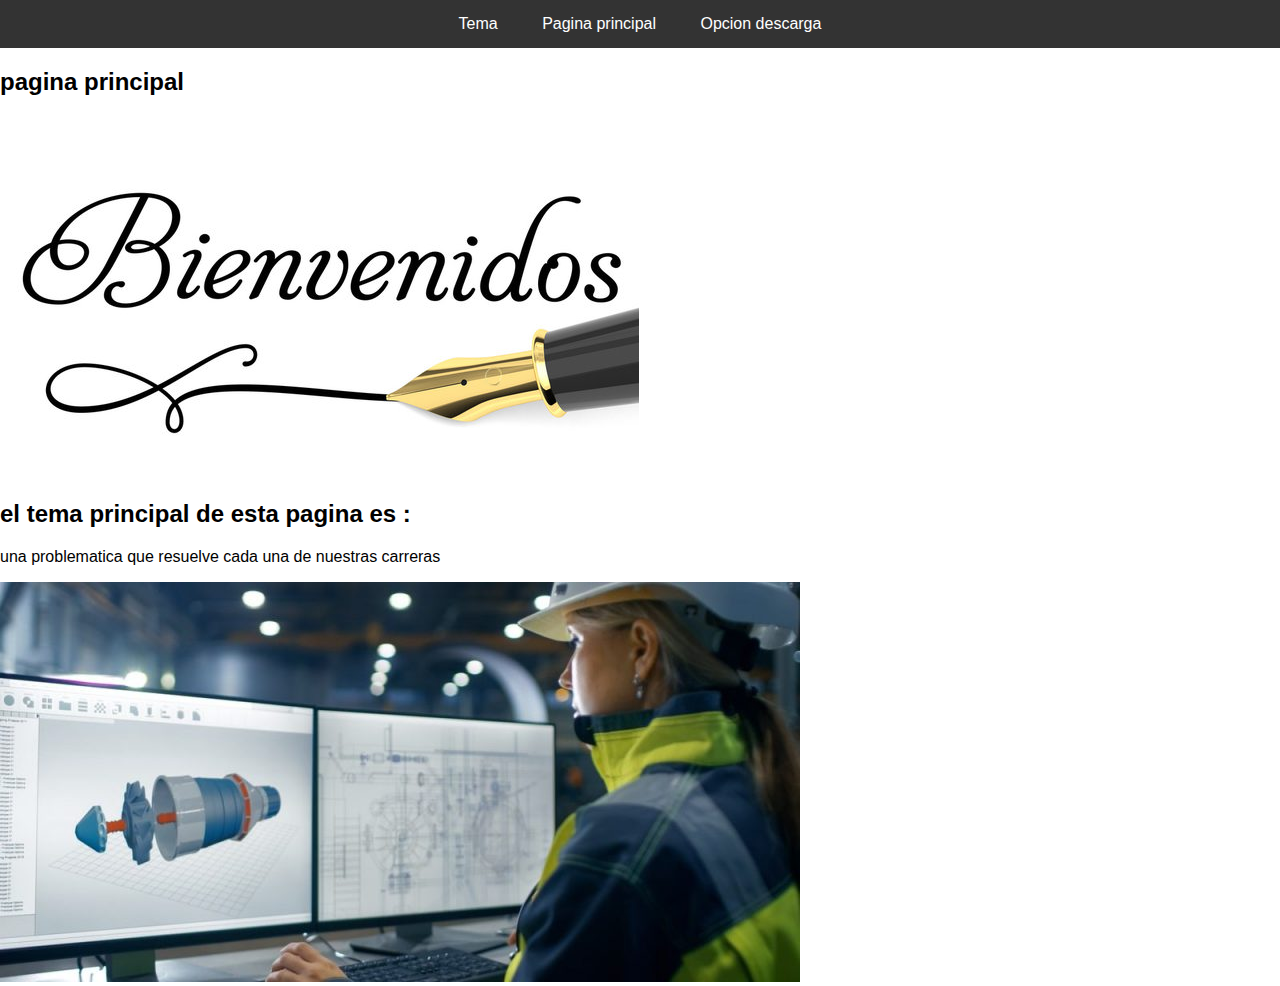
<file: index.html>
<!DOCTYPE html>
<html lang="es">
<head>
  <meta charset="UTF-8">
  <title>Pagina principal</title>
  <link rel="stylesheet" href="esti.css">
</head>
<body>
  <nav>
    <ul>
      <li><a href="infos.html">Tema</a></li>
      <li><a href="index.html">Pagina principal</a></li>
      <li><a href="FASES.html">Opcion descarga </a></li>
    
        </ul>
  </nav>
  <h2> pagina principal</h2>
  <img src="bienvenido.jpg">
<h2>el tema principal de esta pagina es : </h2>
<P>una problematica que resuelve cada una de nuestras carreras</P> 
<img src="inge.jpg">

</body>
</html>
</file>
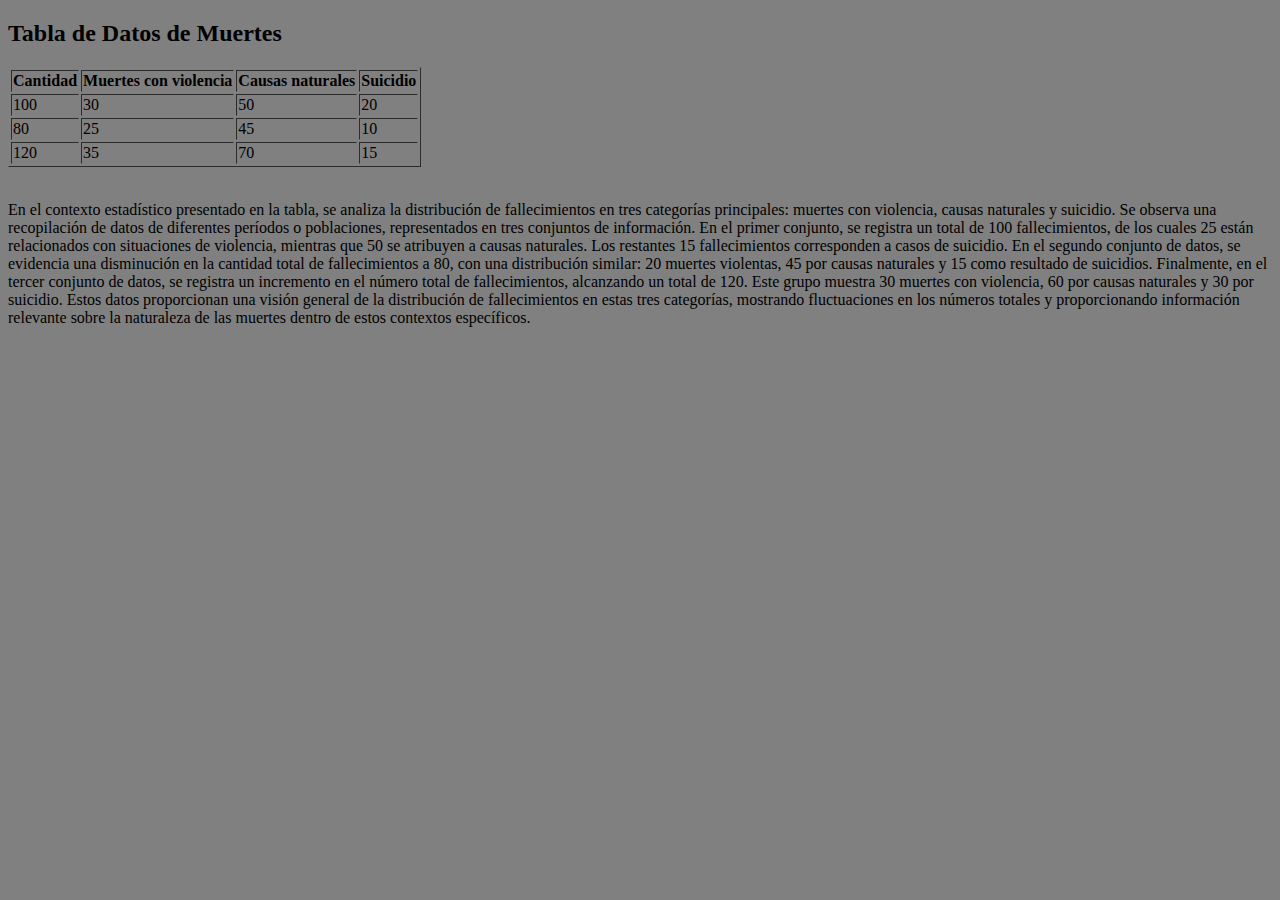
<file: alaciel/pagina/pagina/mu.html>
<!DOCTYPE html>
<html>
<head>
	<meta charset="utf-8">
	<meta name="viewport" content="width=device-width, initial-scale=1">
	<title> informacion</title>
</head>
<body bgcolor="gray">

<h2>Tabla de Datos de Muertes</h2>

<table border="1">
  <tr>
    <th>Cantidad</th>
    <th>Muertes con violencia</th>
    <th>Causas naturales</th>
    <th>Suicidio</th>
  </tr>
  <tr>
    <td>100</td>
    <td>30</td>
    <td>50</td>
    <td>20</td>
  </tr>
  <tr>
    <td>80</td>
    <td>25</td>
    <td>45</td>
    <td>10</td>
  </tr>
  <tr>
    <td>120</td>
    <td>35</td>
    <td>70</td>
    <td>15</td>
  </tr>
</table>
<br>

<p>En el contexto estadístico presentado en la tabla, se analiza la distribución de fallecimientos en tres categorías principales: muertes con violencia, causas naturales y suicidio.

Se observa una recopilación de datos de diferentes períodos o poblaciones, representados en tres conjuntos de información. En el primer conjunto, se registra un total de 100 fallecimientos, de los cuales 25 están relacionados con situaciones de violencia, mientras que 50 se atribuyen a causas naturales. Los restantes 15 fallecimientos corresponden a casos de suicidio.

En el segundo conjunto de datos, se evidencia una disminución en la cantidad total de fallecimientos a 80, con una distribución similar: 20 muertes violentas, 45 por causas naturales y 15 como resultado de suicidios.

Finalmente, en el tercer conjunto de datos, se registra un incremento en el número total de fallecimientos, alcanzando un total de 120. Este grupo muestra 30 muertes con violencia, 60 por causas naturales y 30 por suicidio.

Estos datos proporcionan una visión general de la distribución de fallecimientos en estas tres categorías, mostrando fluctuaciones en los números totales y proporcionando información relevante sobre la naturaleza de las muertes dentro de estos contextos específicos.</p>


</body>
</html>
</file>
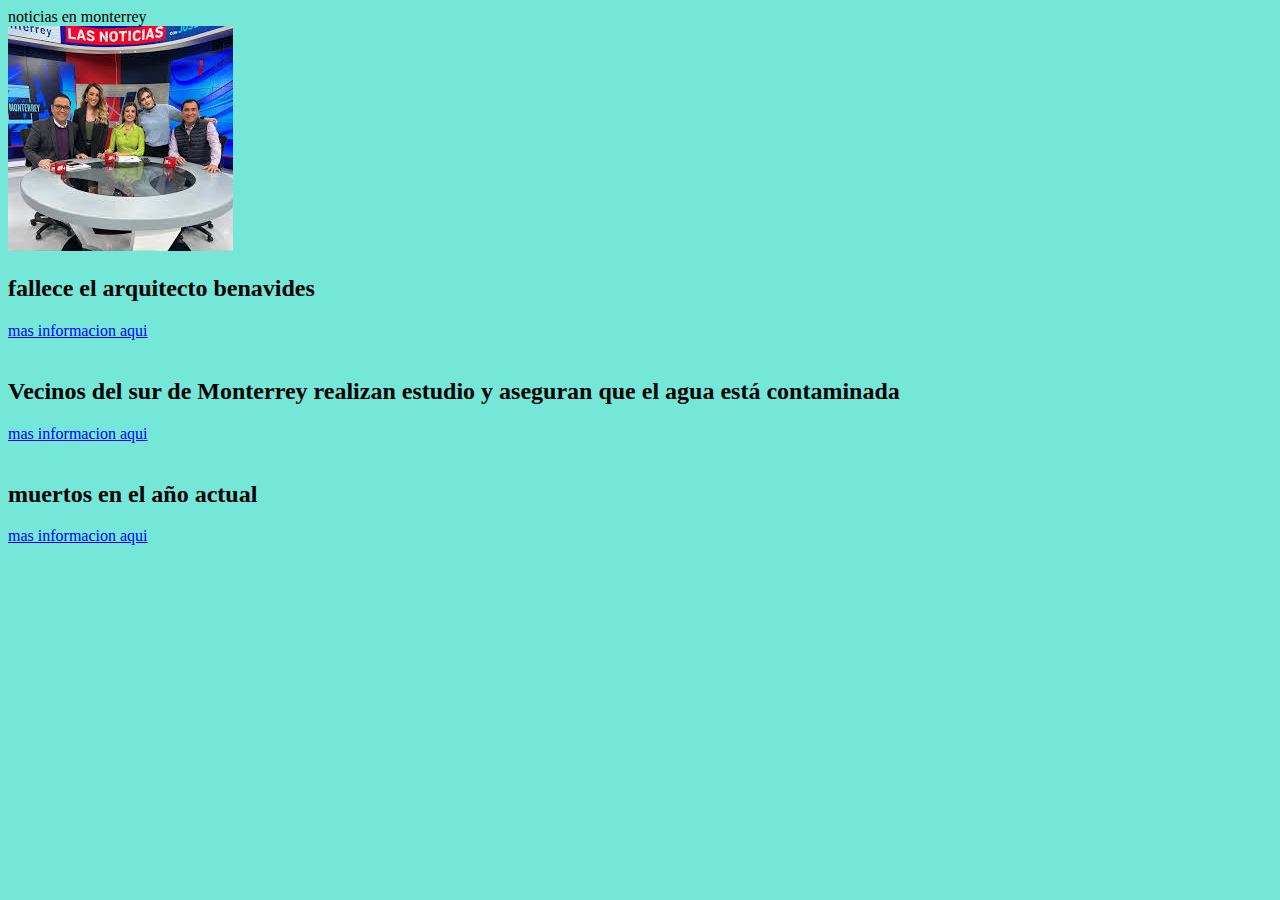
<file: alaciel/pagina/pagina/principal.html>
<!DOCTYPE html>
<html>
<head>
	<meta charset="utf-8">
	<meta name="viewport" content="width=device-width, initial-scale=1">
	<title></title>
</head>
<body bgcolor="#75E7D9">

<head> noticias en monterrey</head> <br>
<img src="foro.jpg">

<h2>fallece el arquitecto benavides</h2> <a href="arqui.html">mas informacion aqui</a>
<br>
<br>
<h2> Vecinos del sur de Monterrey realizan estudio y aseguran que el agua está contaminada</h2>
<a href="nt.html">mas informacion aqui</a>
<br>
<br>
<h2> muertos en el año actual </h2>
<a href="mu.html">mas informacion aqui</a>


</body>
</html>
</file>
<file: esti.css>
/* Estilos generales */
body {
  margin: 0;
  font-family: Arial, sans-serif;
}

nav ul {
  list-style-type: none;
  margin: 0;
  padding: 0;
  background-color: #333;
  text-align: center;
}

nav ul li {
  display: inline-block;
}

nav ul li a {
  display: block;
  color: white;
  text-decoration: none;
  padding: 15px 20px;
  transition: background-color 0.3s ease;
}

nav ul li a:hover {
  background-color: #555;
}
</file>
